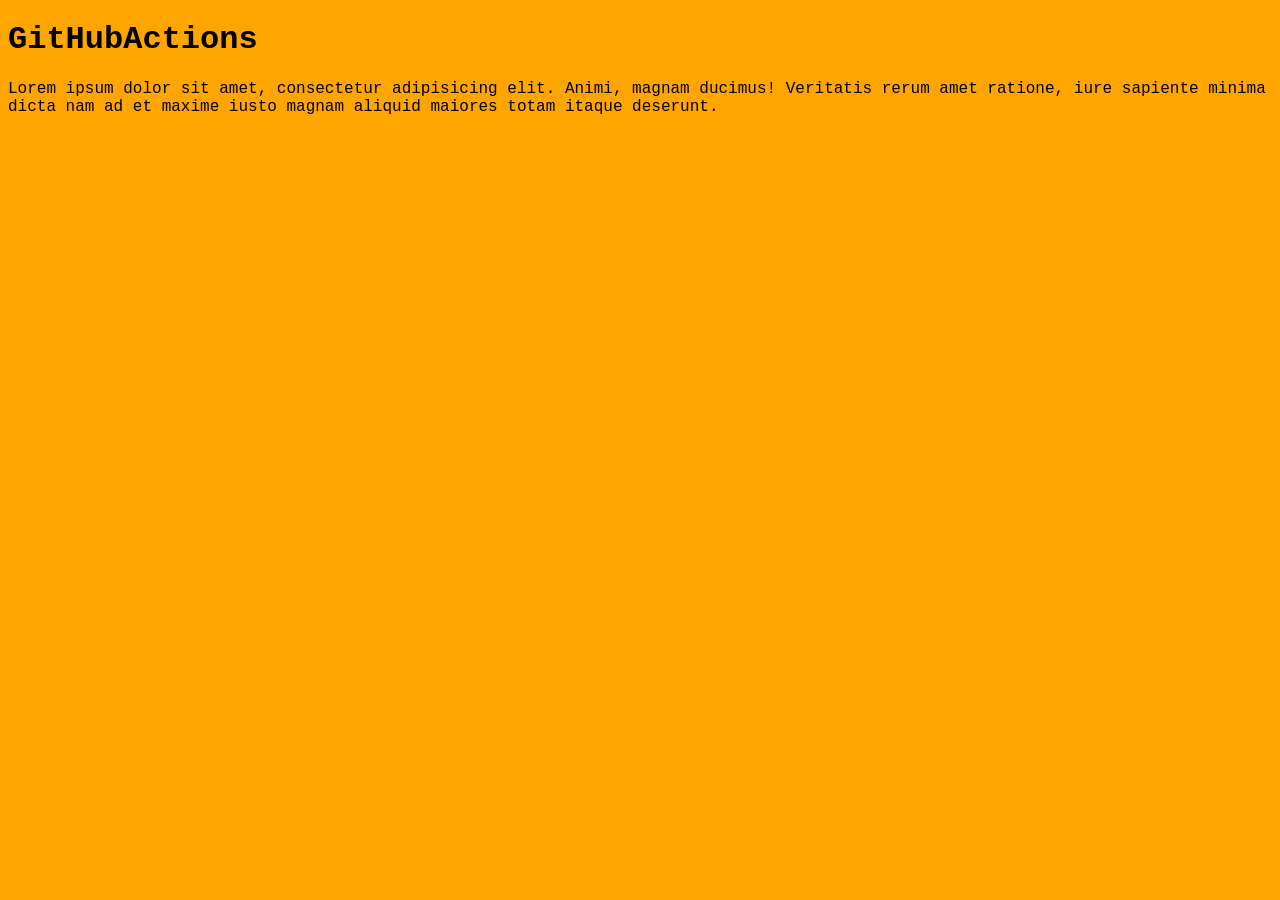
<file: src/index.html>
<!DOCTYPE html>
 <html lang="en">
 <head>
    <meta charset="UTF-8">
    <meta name="viewport" content="width=device-width, initial-scale=1.0">
    <title>Document</title>
    <link rel="stylesheet" href="../styles/index.css">
 </head>
 <body>
    <h1>GitHubActions</h1>
    <p>Lorem ipsum dolor sit amet, consectetur adipisicing elit. Animi, magnam ducimus! Veritatis rerum amet ratione, iure sapiente minima dicta nam ad et maxime iusto magnam aliquid maiores totam itaque deserunt.
    </p>
    
 </body>
 </html>
</file>
<file: styles/index.css>
body{
    background-color: orange;
    font-family: 'Courier New', Courier, monospace
}
</file>
